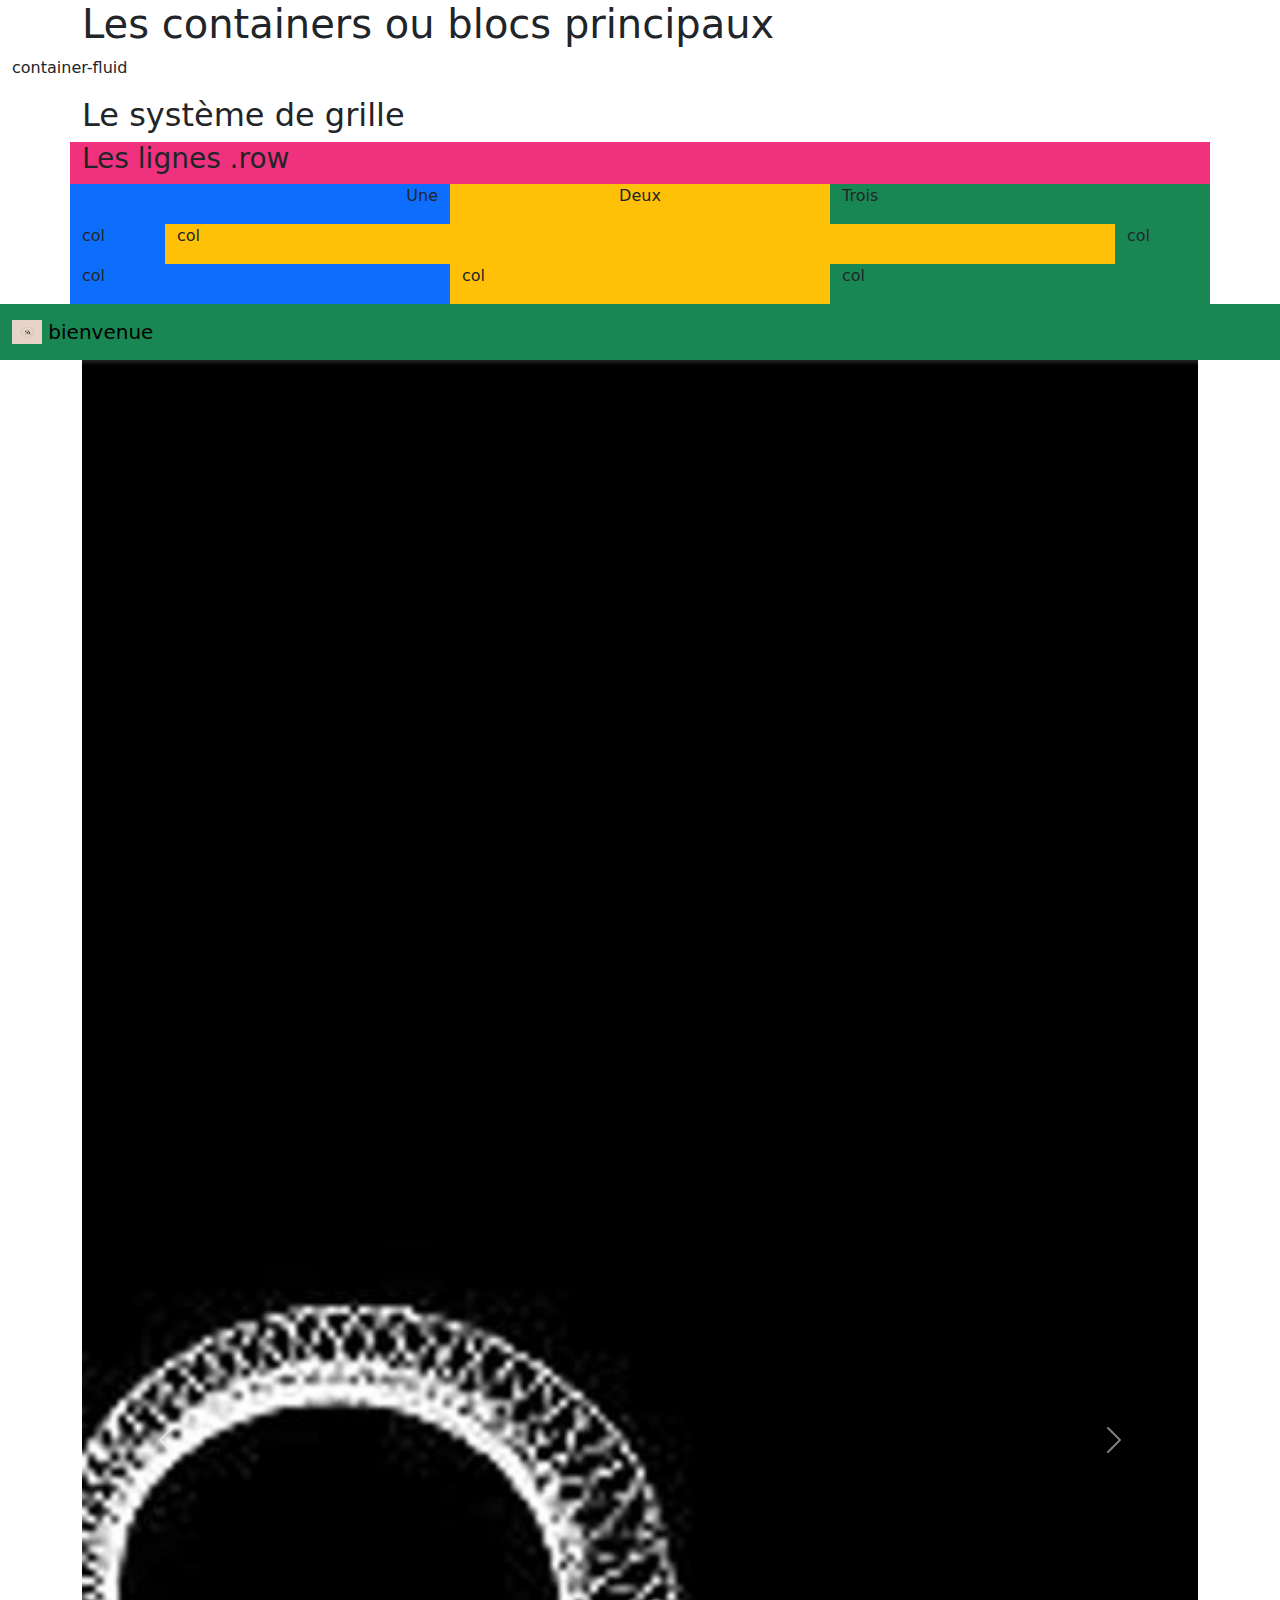
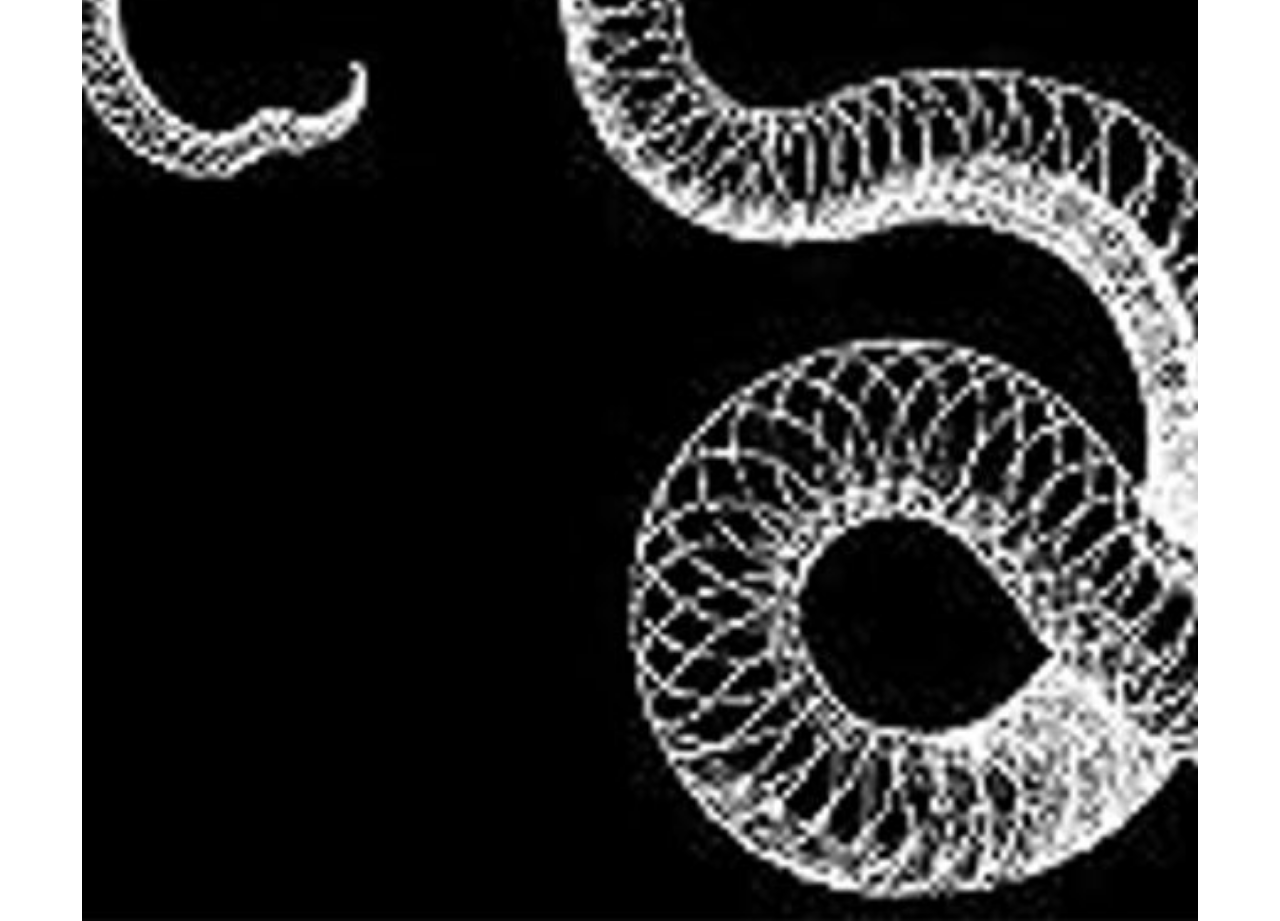
<file: index.html>
<!DOCTYPE html>
<html lang="fr">
<head>
    <meta charset="UTF-8">
    <meta name="viewport" content="width=device-width, initial-scale=1.0">
    <title>Cours Bootstrap</title>
    <link href="https://cdn.jsdelivr.net/npm/bootstrap@5.3.3/dist/css/bootstrap.min.css" rel="stylesheet" integrity="sha384-QWTKZyjpPEjISv5WaRU9OFeRpok6YctnYmDr5pNlyT2bRjXh0JMhjY6hW+ALEwIH" crossorigin="anonymous">
    <!-- CSS personnel TOUJOURS APRES celui du framework -->
    <link rel="stylesheet" href="css/style.css">
</head>
<body>
    <!--
    Bootstrap

        BS est un framework CSS, il comporte beaucoup de possibilités. Ici, nous verrons ensemble ses principes de
        fonctionnement et les bases de son utilisation.
        A chacun d'aller explorer en détails ce qu'il est possible de faire avec BS.

        BS permet d'avoir un site immédiatement responsive
        il faut savoir que les sites internet non responsive ne sont plus référencés (référencement naturel) 
        depuis mai 2015

        BS part du principe que chaque élément html de type bloc a 12 colonnes
    -->
    <div class="container">
        <h1>Les containers ou blocs principaux</h1>
    </div>

    <div class="container-fluid">
        <p>container-fluid</p>
    </div>

    <div class="container">
        <h2>Le système de grille</h2>
        <div class="row pink">
            <h3>Les lignes .row</h3>
        </div>
    </div>

    <div class="container">
        <div class="row align-items-start">
          <div class="col text-end bg-primary">
            <p>Une</p>
          </div>
          <div class="col text-center bg-warning">
            <p>Deux</p>
          </div>
          <div class="col text-start bg-success">
            <p>Trois</p>
          </div>
        </div>
    </div>

    <div class="container">
        <div class="row">
            <div class="col-1 bg-primary">
                <p>col</p>
            </div>
            <div class="col-10 bg-warning">
                <p>col</p>
            </div>
            <div class="col-1 bg-success">
                <p>col</p>
            </div>
        </div>
    </div>


    <div class="container">
        <div class="row">
            <div class="col-sm bg-primary">
                <p>col</p>
            </div>
            <div class="col-sm bg-warning">
                <p>col</p>
            </div>
            <div class="col-sm bg-success">
                <p>col</p>
            </div>
        </div>
    </div>
<!-- ici une nav un logo + un button "bienvenue" -->
<nav class="navbar bg body bg-success">
    <div class="container-fluid">
      <a class="navbar-brand" href="#">
        <img src="img/téléchargement.png" alt="Logo" width="30" height="24" class="d-inline-block align-text-top">
        bienvenue
      </a>
    </div>
  </nav>
<!-- ici un carousel -->

 <div class="container">
<div id="carouselExample" class="carousel slide">
    <div class="carousel-inner">
      <div class="carousel-item active">
        <img src="img/11.JPG" class="d-block w-100" alt="...">
      </div>
      <div class="carousel-item">
        <img src="img/22.JPG" class="d-block w-100" alt="...">
      </div>
      <div class="carousel-item">
        <img src="img/33.JPG" class="d-block w-100"  alt="...">
      </div>
    </div>
    <button class="carousel-control-prev" type="button" data-bs-target="#carouselExample" data-bs-slide="prev">
      <span class="carousel-control-prev-icon" aria-hidden="true"></span>
      <span class="visually-hidden">Previous</span>
    </button>
    <button class="carousel-control-next" type="button" data-bs-target="#carouselExample" data-bs-slide="next">
      <span class="carousel-control-next-icon" aria-hidden="true"></span>
      <span class="visually-hidden">Next</span>
    </button>
  </div>
</div>
    <script src="https://cdn.jsdelivr.net/npm/bootstrap@5.3.3/dist/js/bootstrap.bundle.min.js" integrity="sha384-YvpcrYf0tY3lHB60NNkmXc5s9fDVZLESaAA55NDzOxhy9GkcIdslK1eN7N6jIeHz" crossorigin="anonymous"></script>
</body>
</html>
</file>
<file: css/style.css>
.pink{
    background-color: rgb(240, 50, 126);
}
nav{
    width: 10;
    background-color: rgb(190, 188, 71);

}
</file>
